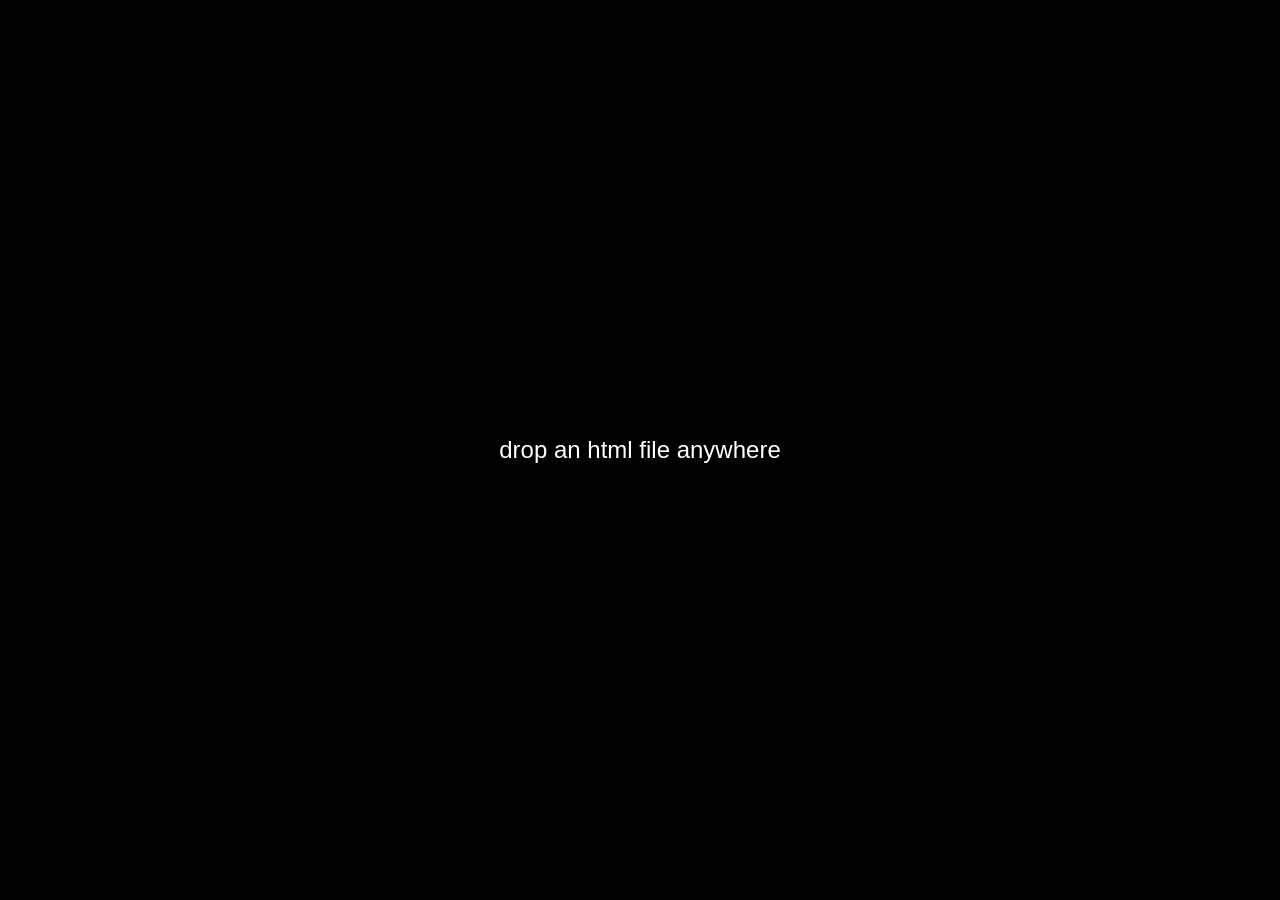
<file: public/unknown.html>
<!-- ugs file -->
<!DOCTYPE html>
<html>
  <head>
    <style>
      html, body {
        margin: 0;
        padding: 0;
        width: 100%;
        height: 100%;
        background: black;
        color: white;
        display: flex;
        align-items: center;
        justify-content: center;
        font-family: sans-serif;
      }
      a {
        font-size: 24px;
        color: white;
        text-decoration: none;
      }
    </style>
  </head>
  <body
    ondragover="event.preventDefault();"
    ondrop="event.preventDefault();
      var f = event.dataTransfer && event.dataTransfer.files && event.dataTransfer.files[0];
      if (!f) return;
      var r = new FileReader();
      r.onload = function(e) {
        var w = window.open('about:blank', '_blank');
        if (!w) return;
        w.document.open();
        w.document.write(e.target.result);
        w.document.close();
      };
      r.readAsText(f);
    "
  >
    <a href="#">drop an html file anywhere</a>
  </body>
</html>
</file>
